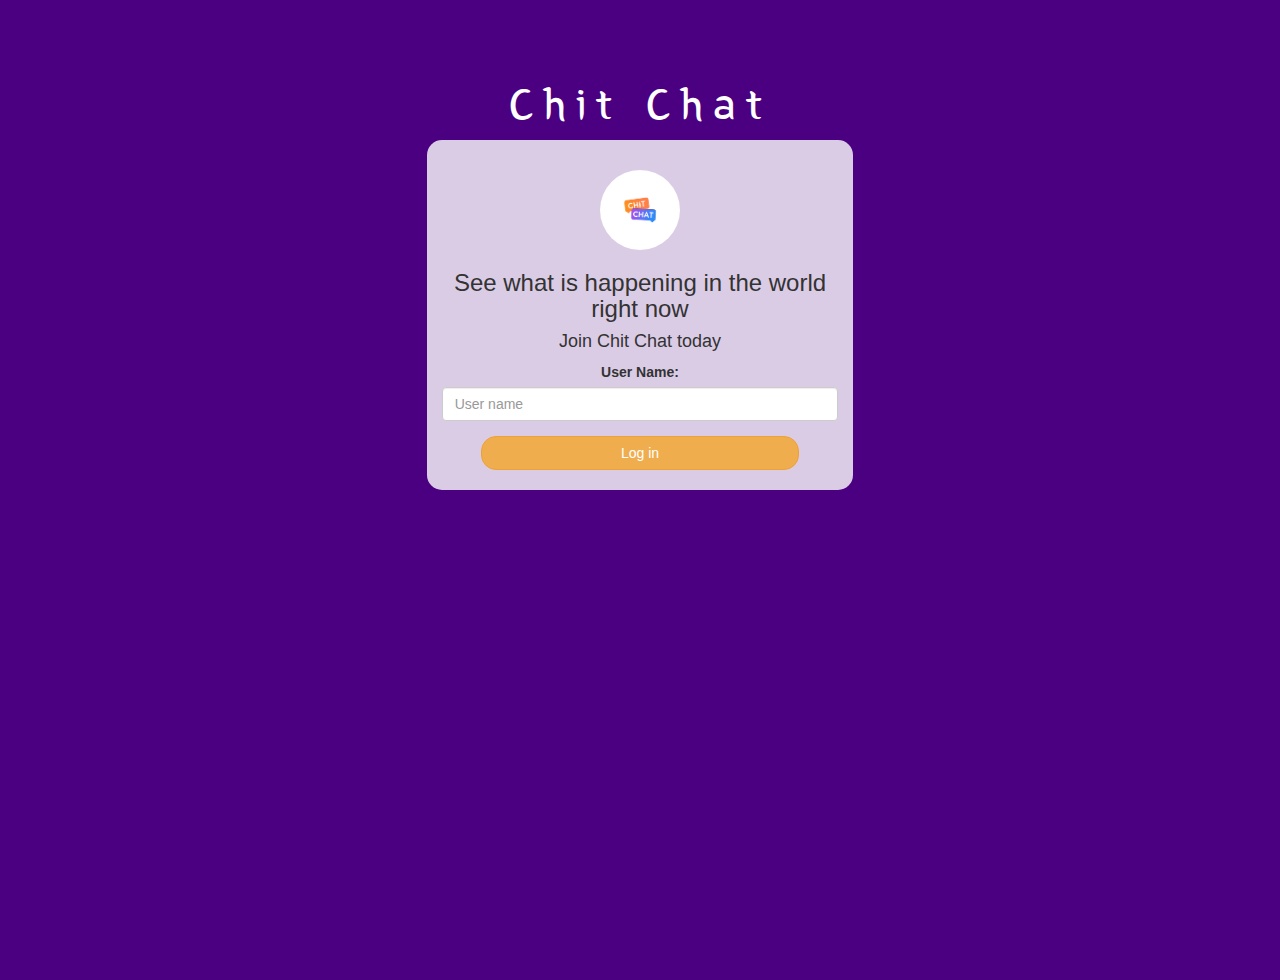
<file: index.html>
<!DOCTYPE html>
<html>
<head>
	<title>Chit Chat</title>
<link href="https://fonts.googleapis.com/css?family=Yeon+Sung&display=swap" rel="stylesheet"><meta name="viewport" content="width=device-width, initial-scale=1">

<link rel="stylesheet" href="https://maxcdn.bootstrapcdn.com/bootstrap/3.4.0/css/bootstrap.min.css">
<script src="https://ajax.googleapis.com/ajax/libs/jquery/3.4.1/jquery.min.js"></script>
<script src="https://maxcdn.bootstrapcdn.com/bootstrap/3.4.0/js/bootstrap.min.js"></script>

<link rel="stylesheet" type="text/css" href="style.css">
<script src="kwitter.js"></script>
</head>
<body>
<center>
	<h1 class="header">	
		Chit Chat
</h1>
	<div class="col-lg-4 col-md-6 col-sm-6 col-xs-11 login_div">
	<img src="logo.png" class="logo">
		<h3 >See what is happening in the world right now</h3>
		<h4 >Join Chit Chat today</h4>
		<div class="form-group">
		  <label >User Name:</label>
<input type="text" id="inputlogin" class="form-control" placeholder="User name"> 
		</div>
		<button id="login_button" class="btn btn-warning" onclick="add_User()">Log in</button>
		<br><br>
	</div>
</center>
</body>
</html>
</file>
<file: style.css>
html, body
{
  height: 100%;
  margin: 0;
}

body
{
background-color: indigo;
}

.header
{
	color: white;font-family: 'Yeon Sung';font-size: 45px;letter-spacing: 10px;margin-top: 80px;
}
.header img
{
	width: 80px;margin-left: -15px;
}

.login_div
{
	background: rgba(255,255,255,0.8);float: none;border-radius: 15px;
}

.logo
{
	width: 80px;margin-top: 30px;border-radius: 40px;
}

#login_button
{
	width: 80%;border-radius: 15px;
}

.room_name
{
	cursor: pointer;
	font-size: 20px;
}


#logout
{
	font-size: 20px; float: right;
}


#output
{
	padding: 10px; width:80%;background: rgba(255,255,255,0.8);border-radius: 15px;
}

.input_div_room_page
{
	width: 80%;
}

.input_div label
{
	color: white;font-size: 20px;
}


.input_div_message_page
{
	position: fixed;bottom: 0px;width: 100%;background: rgba(255,255,255,0.8);
}
.input_div_message_page label
{
	color: black;
}
.input_div_message_page #msg
{
	width: 80%;
}
.input_div_message_page button
{
	margin-top: 15px;
	width: 50%; 
}
.color_white
{
	color: white
}

.user_tick
{
	width:20px;
}
.message_h4
{
	padding-left:5px;color:grey;
}
#addroom
{
	color: white;
}
</file>
